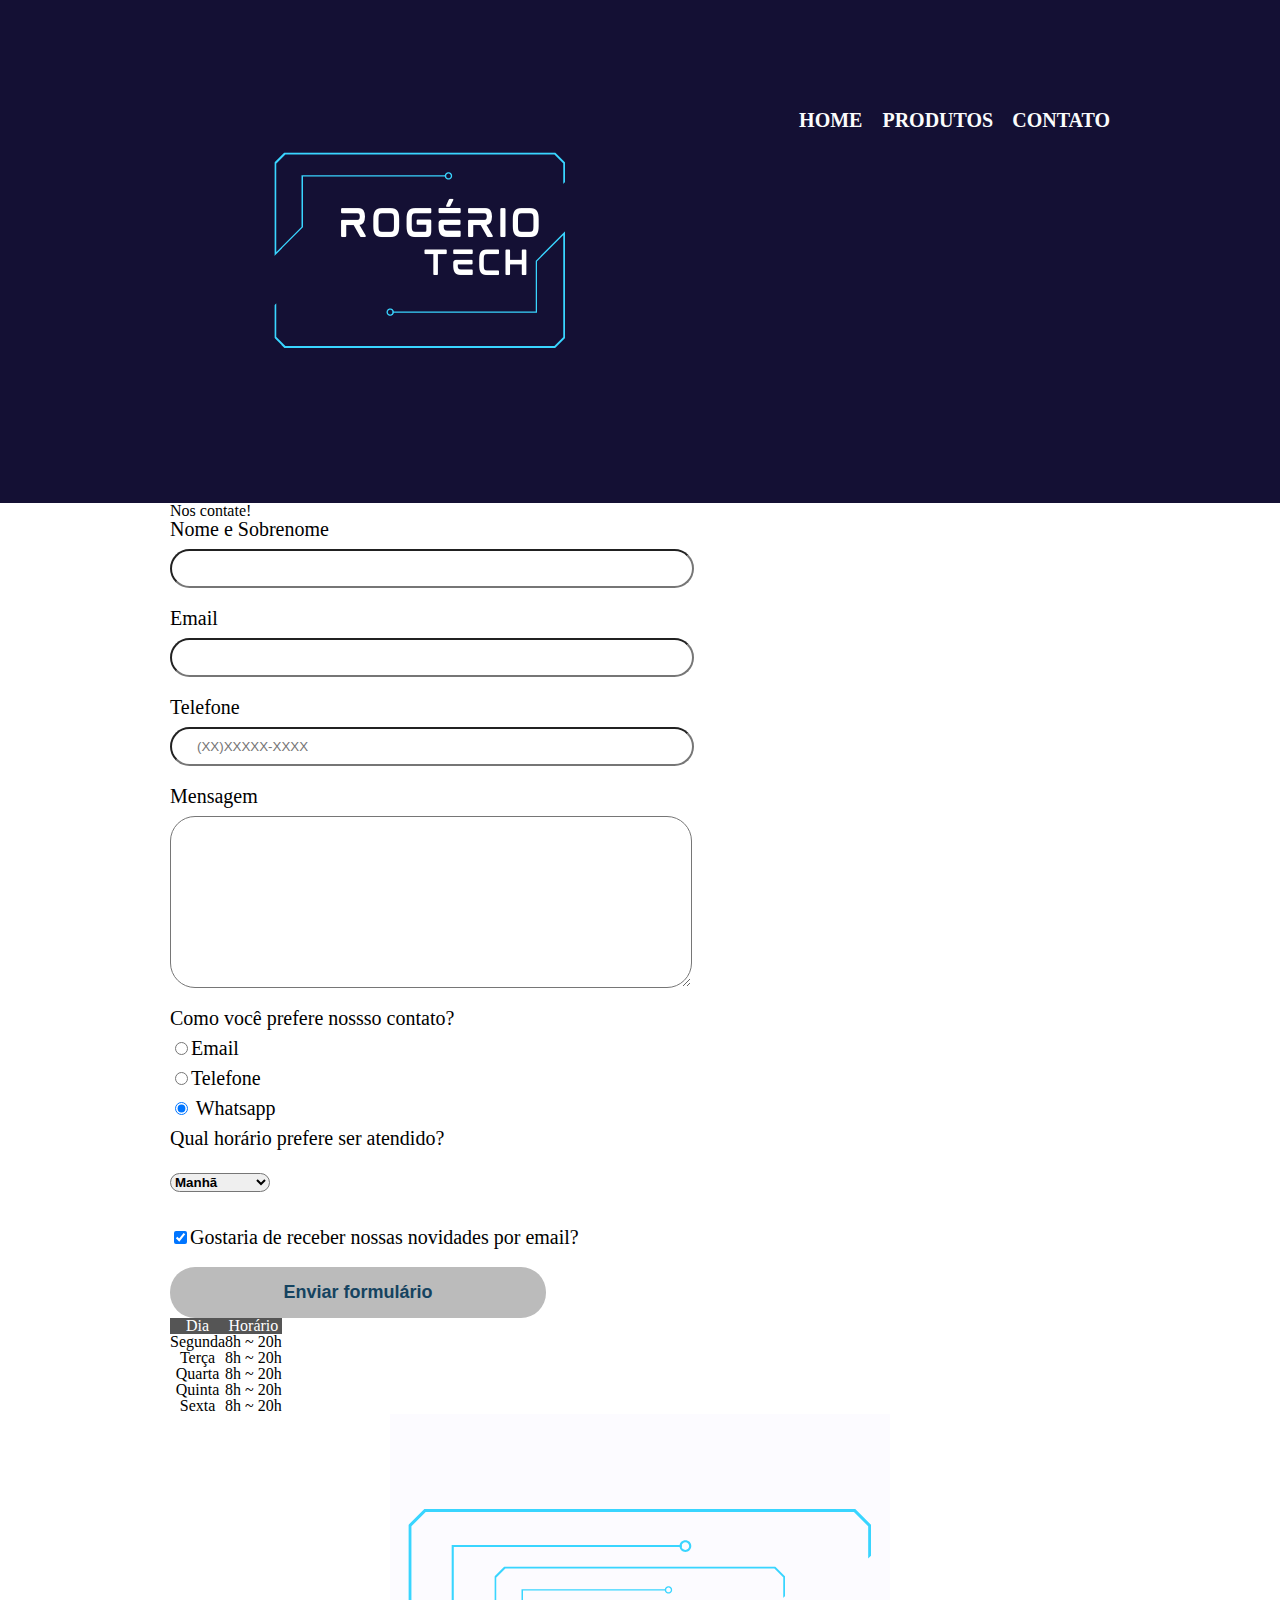
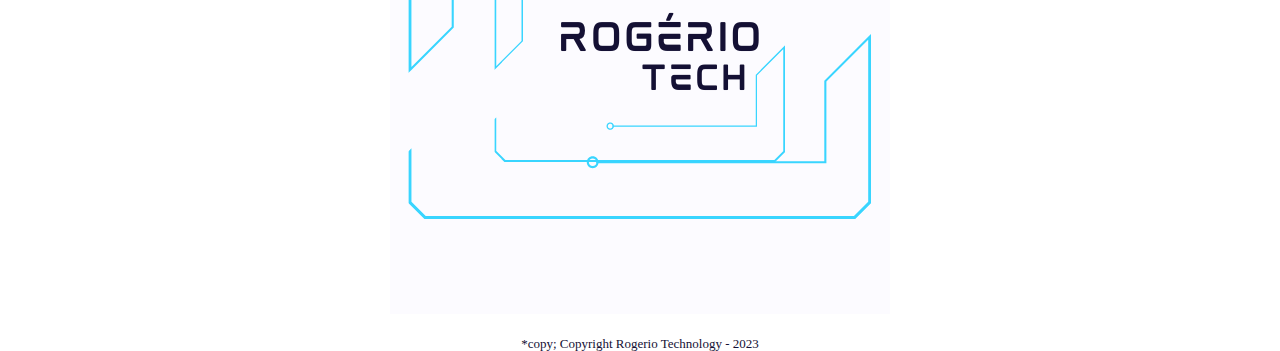
<file: index.html>
<!DOCTYPE html>
<html lang="en">
<head>
	<meta charset="UTF-8">
	<meta name="viewport" content="width=device-width, initial-scale=1.0">
	<title>Rogerio Tech </title>
	<link rel="stylesheet" type="text/css" href="geral.css">
	<link rel="stylesheet" type="text/css" href="reset.css">
</head>
<body>

	<header>
		<div class="cabecalhop">
			<img src="logo.png">
			<nav>
				<ul>
					<li><a href="index2.html"> Home </a></li>
					<li><a href="Produtos.html"> Produtos</a></li>
					<li><a href="index.html"> Contato</a></li>
				</ul>
			</nav>
		</div>
	</header>

	<main>
		<h2>Nos contate!</h2>

		<form>
			<label for="nomesobrenome"> Nome e Sobrenome </label>
			<input type="text" id="nomesobrenome" class="input-padrao">

			<label for="email"> Email </label>
			<input type="email" id="email" class="input-padrao">

			<label for="telefone"> Telefone </label>
			<input type="text" id="telefone" class="input-padrao" reqiured placeholder="(XX)XXXXX-XXXX">

			<label for="mensagem"> Mensagem </label>
			<textarea id="mensagem" rows="10" cols="70" class="input-padrao" required> </textarea>

			<fieldset>

			<legend>Como você prefere nossso contato?</legend>
			<label fro="radio-email"><input type="radio" name="contato" value="email" id="radio-email">Email </label>

			 <label for="radio-telefone"><input type="radio" name="contato" value="telefone" id="radio-telefone">Telefone</label>

          <label for="radio-whatsapp"><input type="radio" name="contato" value="whatsapp" id="radio=whatsapp" checked> Whatsapp</label>
        </fieldset>

        <fieldset class="horario">
          <legend>Qual horário prefere ser atendido?</legend>
          <select class="selecaoum">
            <option>Manhã</option>
            <option>Tarde</option>
            <option>Noite</option>
          </select>
        </fieldset>

        <label class="checkbox"><input type="checkbox" checked>Gostaria de receber nossas novidades por email?</label>

        <input type="submit" value="Enviar formulário" class="enviar">

        <table>
          <thead>
            <tr>
              <th>Dia</th>
              <th>Horário</th>
            </tr>
          </thead>
          <tbody>
            <tr>
              <th>Segunda</th>
              <th>8h ~ 20h</th>
            </tr>
            <tr>
            	<th>Terça</th>
            	<th>8h ~ 20h</th>
            </tr>
            <tr>
              <th>Quarta</th>
              <th>8h ~ 20h</th>
            </tr>
            <tr>
            	<th>Quinta</th>
            	<th>8h ~ 20h</th>
            </tr>
            <tr>
              <th>Sexta</th>
              <th>8h ~ 20h</th>
            </tr>
          </tbody>
        </table>

		</form>
		</main>

		<footer>

			<img src="rtfooter.png" alt="Rogerio Tech Footer">
			<p class="copyright">*copy; Copyright Rogerio Technology - 2023</p>

		</footer>

</body>
</html>
</file>
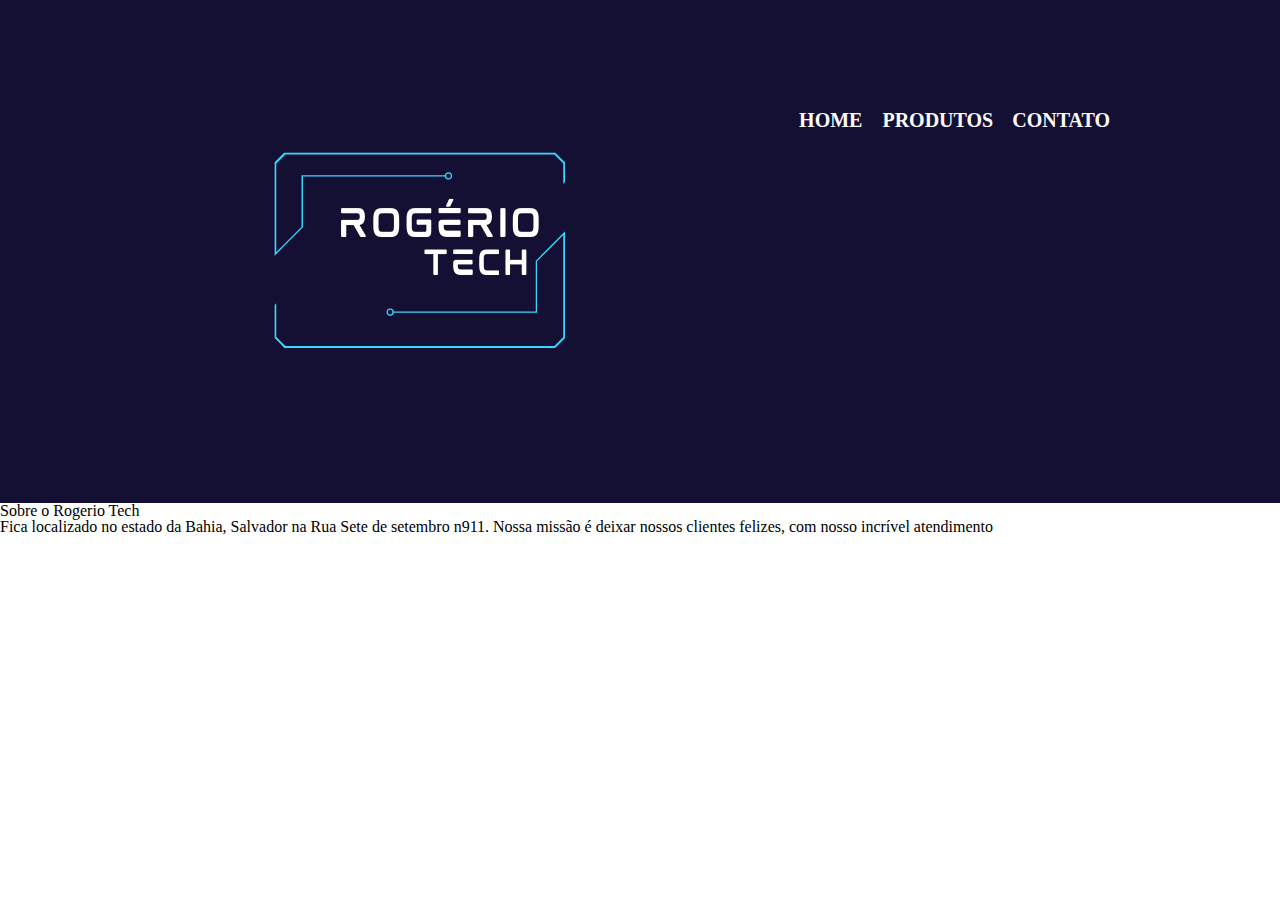
<file: index2.html>
<!DOCTYPE html>
<html lang="en">
<head>
	<meta charset="UTF-8">
	<meta name="viewport" content="width=device-width, initial-scale=1.0">
	<title>Sobre</title>
	<link rel="stylesheet" type="text/css" href="reset.css">
	<link rel="stylesheet" type="text/css" href="geral.css">
</head>
<body>

		<header>
		<div class="cabecalhos">
			<img src="logo.png">
			<nav>
				<ul>
					<li><a href="index2.html"> Home </a></li>
					<li><a href="Produtos.html"> Produtos</a></li>
					<li><a href="index.html"> Contato</a></li>
				</ul>
			</nav>
		</div>
	</header>

	<h1> Sobre o Rogerio Tech</h1>

	<p class="resumo"> Fica localizado no estado da Bahia, Salvador na Rua Sete de setembro n911.
		Nossa missão é deixar nossos clientes felizes, com nosso incrível atendimento
	
</body>
</html>
</file>
<file: geral.css>
header{
	background: #141034
}

.cabecalhop{
	position: relative;
	width: 940px;
	margin: 0 auto;
	background: #141034;
}

nav{
	position: absolute;
	top: 110px;
	right: 0;
}

nav li{
	display: inline;
	margin: 0 0 0 15px;
}

nav a{
	text-decoration: none;
	font-size: 20px;
	font-weight: bold;
	text-transform: uppercase;
	color: #FBFCFC;
}

form{
	margin: 40px 0;
}

#formulario{
	font-family:´Courier New`, Courier, monospace;
}

.input-padrao{
	display: block;
	margin: 0 0 20px;
	padding: 10px 25px;
	width: 50%;
	border-radius: 25px;
}

.checkbox{
	margin: 20px 0;
}

main{
	width: 940px;
	margin: 0 auto;
}

#h2{
	text-align: center;
	font-family: ´Courier New`, Courier, monospace;
	text-transform: uppercase;
	font-weight: bold;
	font-size: 40px;
}

form label, form legend{
	display: block;
	font-size: 20px;
	margin: 0 0 10px;
}

.enviar{
  width: 40%;
  padding: 15px 0;
  background: #BBBBBB;
  color: #154360;
  font-weight: bold;
  font-size: 18px;
  border: none;
  border-radius: 25px;
  transition: 1s all;
  cursor: pointer;
}

.enviar:hover{
  background: darkorange;
  transform: scale(1.2);
}

.horario{
  padding: 15px 0;
  margin: 25 0 30px;
  border-radius: 15px;
}

.selecaoum{
  width: 100px;
  font-weight: bolder;
  border-radius: 10px;
  cursor: pointer;
}

table{
  margin: 20px 0 40px;
}

thead{
  background: #555555;
  color: white;
  font-weight: bold;
}

td, th{
  border: 1px solid #000000;
  padding: 8px 15px;
}

footer{
  text-align: center;
  background: #FFFFFF;
  padding:40px 0;
}

.copyright{
  margin: 20px 0 0;
  color: #141034;
  font-size: 13px;
}

.cabecalhos{
	position: relative;
	width: 940px;
	margin: 0 auto;
	background: #141034;
}
</file>
